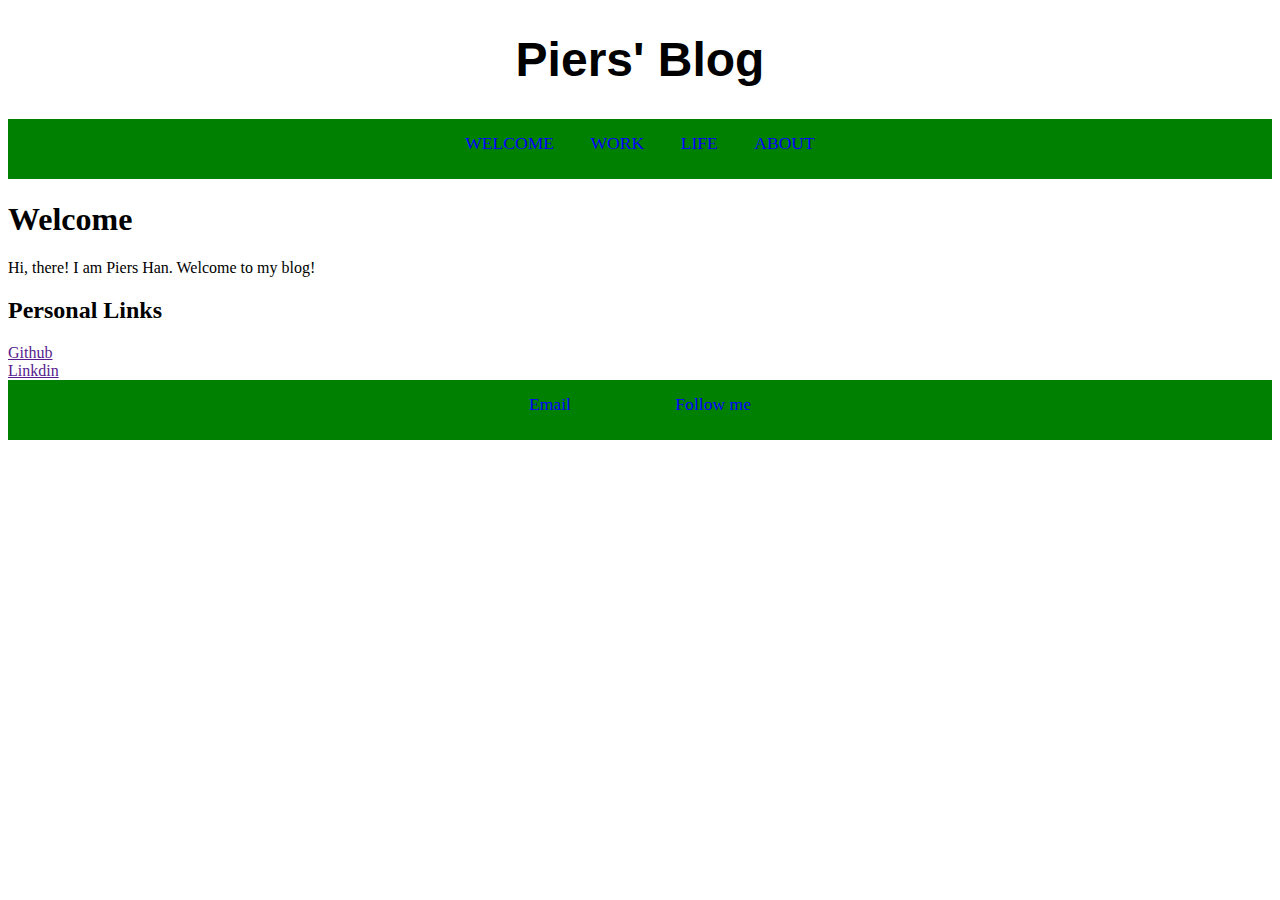
<file: index.html>
<!DOCTYPE html>
<html lang="en">
<head>
<title>SUKEPP Blog</title>
<meta charset="utf-8">
<meta name="description" content="Personal Blog website of SUKEPP">
<link rel="stylesheet" href="style.css">
</head>
<body>
    <header class="header">
        <h1 class="logo">Piers' Blog</h1>
        <nav class="nav main-nav">
            <ul>
                <li><a href="index.html">WELCOME</a></li>
                <li class="dropdown">
                    <a href="" class="dropbtn">WORK</a>
<!--
                    <div class="dropdown-conetent">
                        <a href="work_algrithm.html">Algrithm</a>
                        <a href="work_px4.html">PX4</a>
                    </div>
-->
                    <ul class="dropdown-content">
                        <li><a href="work_algrithm.html">Algrithm2</a></li>
                        <li><a href="work_px4.html">PX4</a></li>
                    </ul>
                </li>
                <li>
                    <a href="">LIFE</a>
<!--
                    <ul>
                        <li><a href="life_film.html">Film</a></li>
                        <li><a href="life_vlog.html">Vlog</a></li>
                    </ul>
-->
                </li>
                <li><a href="about.html">ABOUT</a></li>
            </ul>
        </nav>
    </header>
    <section>
        <h1>Welcome</h1>
        <p>Hi, there! I am Piers Han. Welcome to my blog!</p>
        <h2>Personal Links</h2>
        <a href="">Github</a>
        <br>
        <a href="">Linkdin</a>
    </section>
    <footer class="nav footer-nav">
        <ul>
            <li><a href="">Email</a></li>
            <li><a href="">Follow me</a></li>
        </ul>
    </footer>
</body>
</html>
</file>
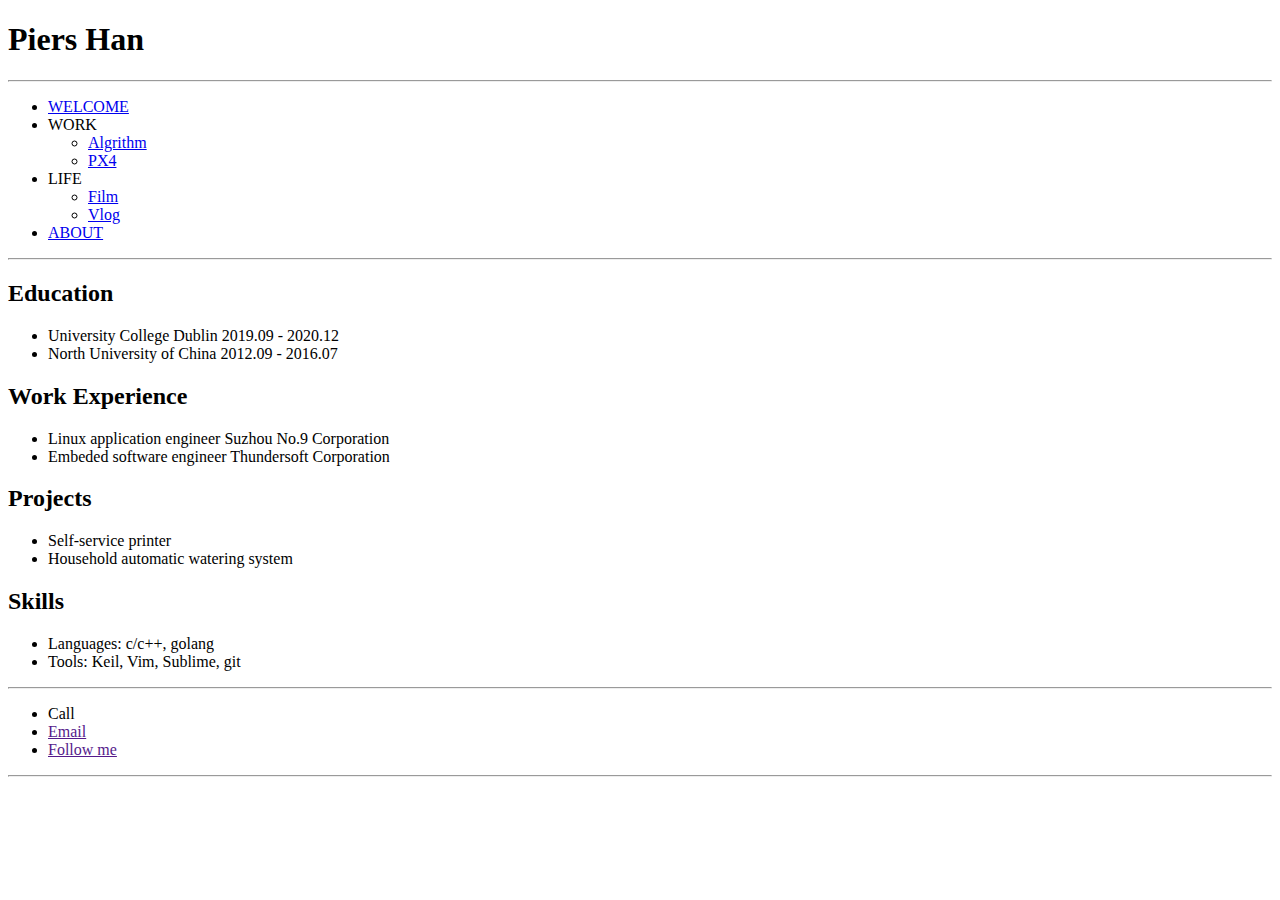
<file: about.html>
<!DOCTYPE html>
<html lang="en">
<head>
<title>SUKEPP Blog</title>
<meta charset="utf-8">
<meta name="description" content="Personal Blog website of SUKEPP">
</head>
<body>
    <header>
        <h1>Piers Han</h1>
        <hr>
        <nav>
            <ul>
                <li><a href="index.html">WELCOME</a></li>
                <li>
                    WORK
                    <ul>
                        <li><a href="work_algrithm.html">Algrithm</a></li>
                        <li><a href="work_px4.html">PX4</a></li>
                    </ul>
                </li>
                <li>
                    LIFE
                    <ul>
                        <li><a href="life_film.html">Film</a></li>
                        <li><a href="life_vlog.html">Vlog</a></li>
                    </ul>
                </li>
                <li><a href="about.html">ABOUT</a></li>
            </ul>
        </nav>
        <hr>
    </header>
    <section>
        <h2>Education</h2>
        <ul>
            <li>University College Dublin 2019.09 - 2020.12</li>
            <li>North University of China 2012.09 - 2016.07</li>
        </ul>
        <h2>Work Experience</h2>
        <ul>
            <li>Linux application engineer Suzhou No.9 Corporation</li>
            <li>Embeded software engineer Thundersoft Corporation</li>
        </ul>
        <h2>Projects</h2>
        <ul>
            <li>Self-service printer</li>
            <li>Household automatic watering system</li>
        </ul>
        <h2>Skills</h2>
        <ul>
            <li>Languages: c/c++, golang</li>
            <li>Tools: Keil, Vim, Sublime, git</li>
        </ul>
    </section>
    <footer>
        <hr>
        <ul>
            <li>Call</li>
            <li><a href="">Email</a></li>
            <li><a href="">Follow me</a></li>
        </ul>
        <hr>
    </footer>
</body>
</html>
</file>
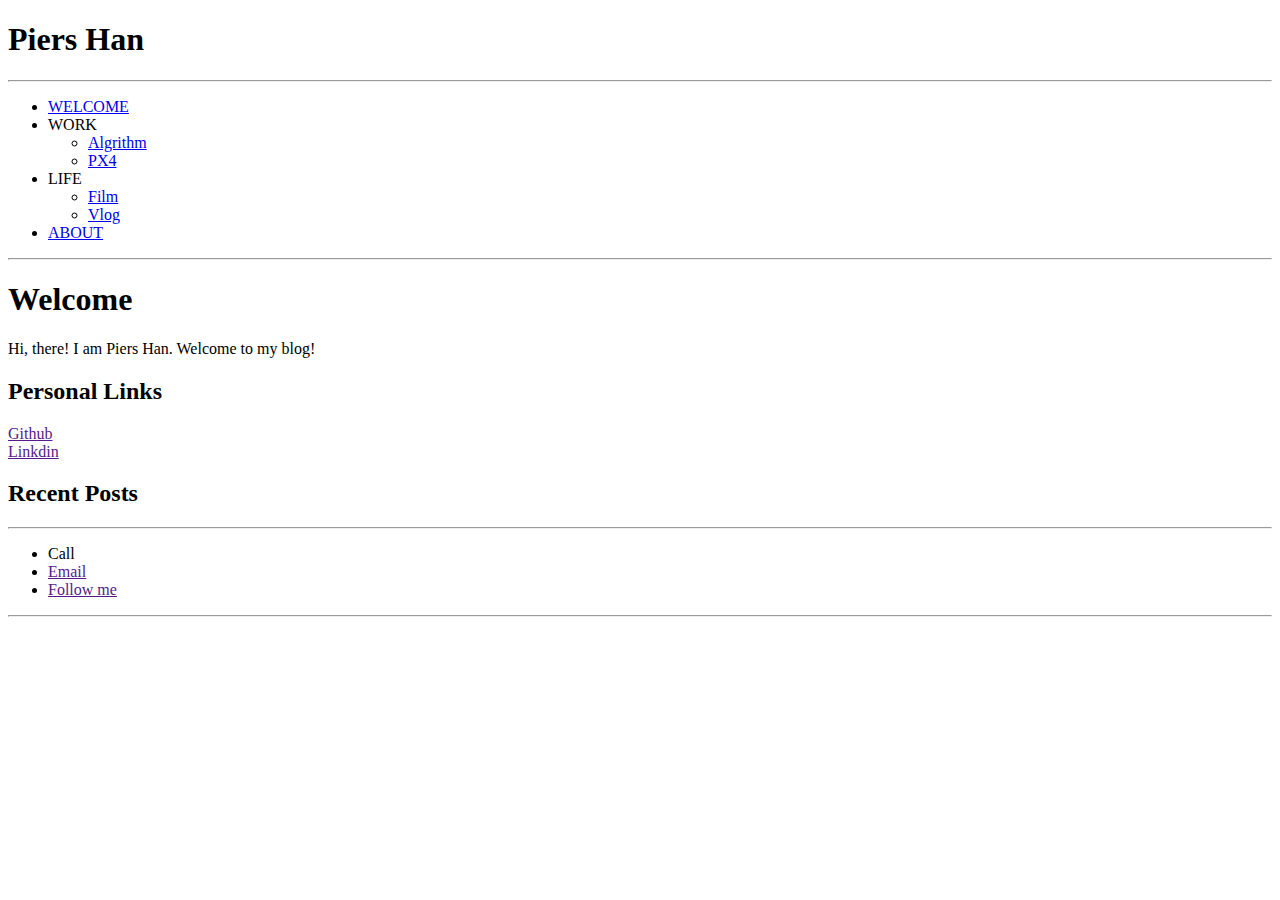
<file: life_film.html>
<!DOCTYPE html>
<html lang="en">
<head>
<title>SUKEPP Blog</title>
<meta charset="utf-8">
<meta name="description" content="Personal Blog website of SUKEPP">
</head>
<body>
    <header>
        <h1>Piers Han</h1>
        <hr>
        <nav>
            <ul>
                <li><a href="index.html">WELCOME</a></li>
                <li>
                    WORK
                    <ul>
                        <li><a href="work_algrithm.html">Algrithm</a></li>
                        <li><a href="work_px4.html">PX4</a></li>
                    </ul>
                </li>
                <li>
                    LIFE
                    <ul>
                        <li><a href="life_film.html">Film</a></li>
                        <li><a href="life_vlog.html">Vlog</a></li>
                    </ul>
                </li>
                <li><a href="about.html">ABOUT</a></li>
            </ul>
        </nav>
        <hr>
    </header>
    <section>
        <h1>Welcome</h1>
        <p>Hi, there! I am Piers Han. Welcome to my blog!</p>
        <h2>Personal Links</h2>
        <a href="">Github</a>
        <br>
        <a href="">Linkdin</a>
        <h2>Recent Posts</h2>
    </section>
    <footer>
        <hr>
        <ul>
            <li>Call</li>
            <li><a href="">Email</a></li>
            <li><a href="">Follow me</a></li>
        </ul>
        <hr>
    </footer>
</body>
</html>
</file>
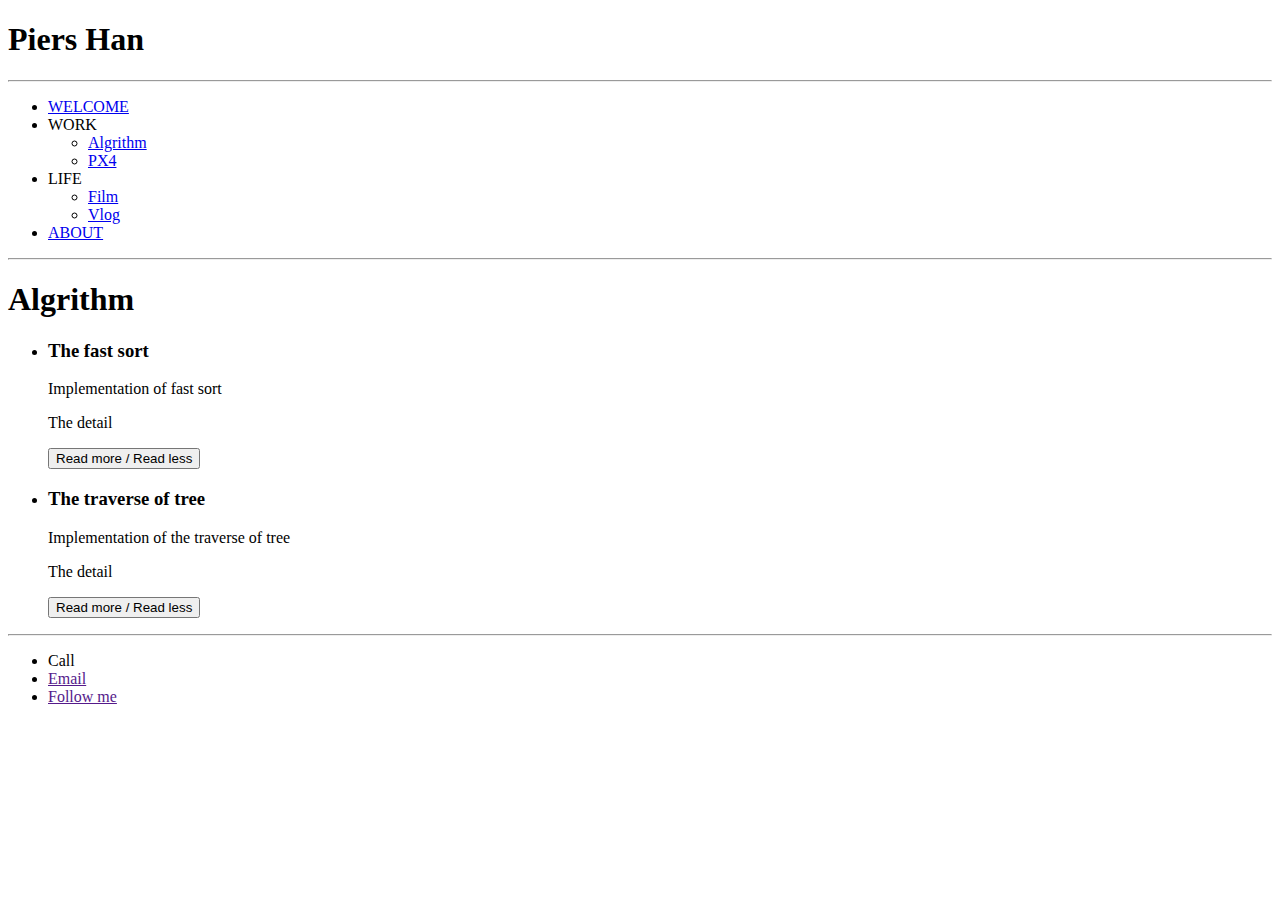
<file: work_algrithm.html>
<!DOCTYPE html>
<html lang="en">
<head>
<title>SUKEPP Blog</title>
<meta charset="utf-8">
<meta name="description" content="Personal Blog website of SUKEPP">
</head>
<body>
    <header>
        <h1>Piers Han</h1>
        <hr>
        <nav>
            <ul>
                <li><a href="index.html">WELCOME</a></li>
                <li>
                    WORK
                    <ul>
                        <li><a href="work_algrithm.html">Algrithm</a></li>
                        <li><a href="work_px4.html">PX4</a></li>
                    </ul>
                </li>
                <li>
                    LIFE
                    <ul>
                        <li><a href="life_film.html">Film</a></li>
                        <li><a href="life_vlog.html">Vlog</a></li>
                    </ul>
                </li>
                <li><a href="about.html">ABOUT</a></li>
            </ul>
        </nav>
        <hr>
    </header>
    <section>
        <h1>Algrithm</h1>
        <ul>
            <li>
                <h3>The fast sort</h3>
                <p>Implementation of fast sort</p>
                <p>The detail</p>
                <button>Read more / Read less</button>
            </li>
            <li>
                <h3>The traverse of tree</h3>
                <p>Implementation of the traverse of tree</p>
                <p>The detail</p>
                <button>Read more / Read less</button>
            </li>
        </ul>
    </section>
    <footer>
        <hr>
        <ul>
            <li>Call</li>
            <li><a href="">Email</a></li>
            <li><a href="">Follow me</a></li>
        </ul>
    </footer>
</body>
</html>
</file>
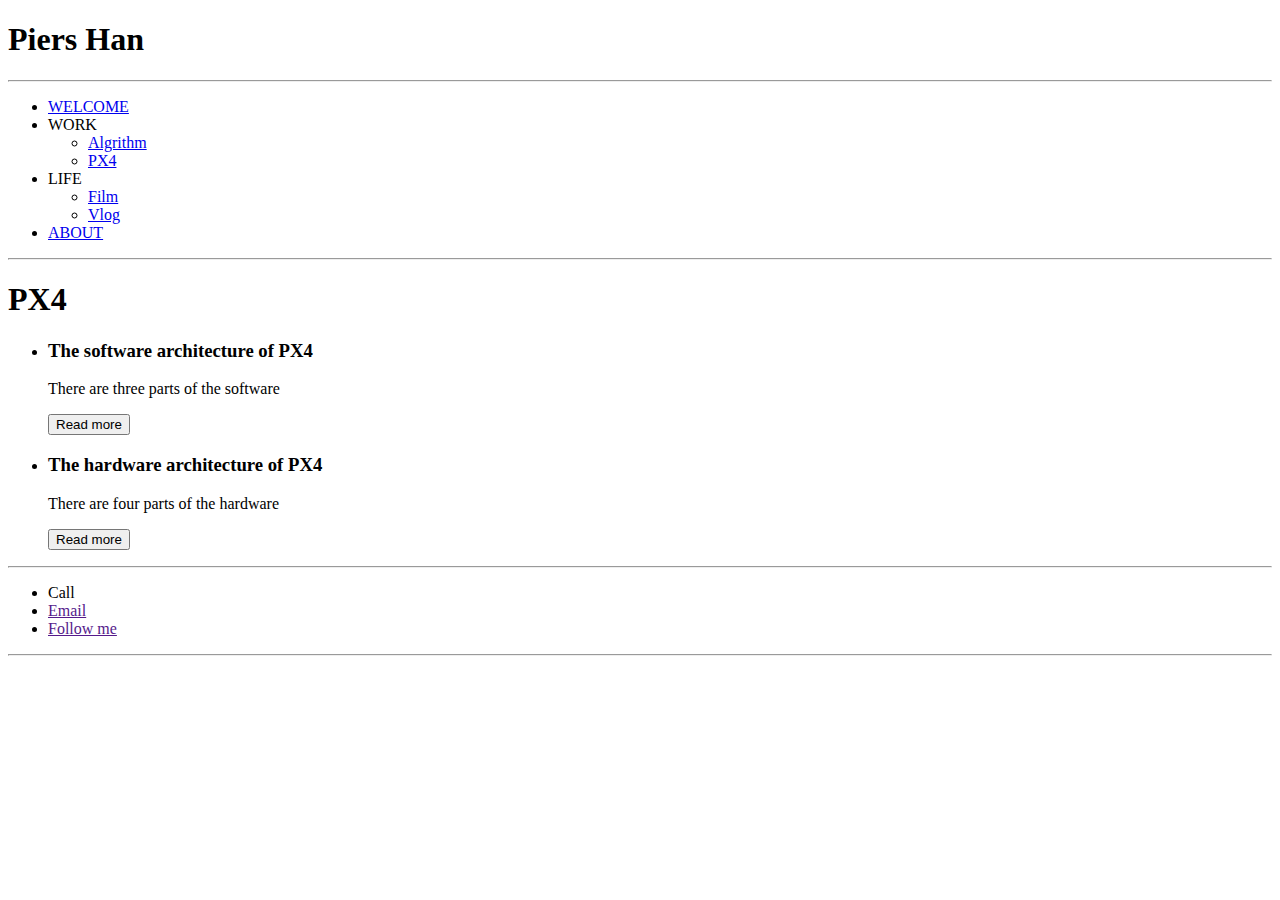
<file: work_px4.html>
<!DOCTYPE html>
<html lang="en">
<head>
<title>SUKEPP Blog</title>
<meta charset="utf-8">
<meta name="description" content="Personal Blog website of SUKEPP">
</head>
<body>
    <header>
        <h1>Piers Han</h1>
        <hr>
        <nav>
            <ul>
                <li><a href="index.html">WELCOME</a></li>
                <li>
                    WORK
                    <ul>
                        <li><a href="work_algrithm.html">Algrithm</a></li>
                        <li><a href="work_px4.html">PX4</a></li>
                    </ul>
                </li>
                <li>
                    LIFE
                    <ul>
                        <li><a href="life_film.html">Film</a></li>
                        <li><a href="life_vlog.html">Vlog</a></li>
                    </ul>
                </li>
                <li><a href="about.html">ABOUT</a></li>
            </ul>
        </nav>
        <hr>
    </header>
    <section>
        <h1>PX4</h1>
        <ul>
            <li>
                <h3>The software architecture of PX4</h3>
                <p>There are three parts of the software</p>
                <button>Read more</button>
            </li>
            <li>
                <h3>The hardware architecture of PX4</h3>
                <p>There are four parts of the hardware</p>
                <button>Read more</button>
            </li>
        </ul>
    </section>
    <footer>
        <hr>
        <ul>
            <li>Call</li>
            <li><a href="">Email</a></li>
            <li><a href="">Follow me</a></li>
        </ul>
        <hr>
    </footer>
</body>
</html>
</file>
<file: style.css>
.logo {
    text-align: center;
    font-size: 3em;
    font-family: sans-serif;
    font-weight: bold;
}

.nav ul {
    margin: 0;
    padding: 0;
/*    background-color: #333;*/
    background-color: green;
    height: 60px;
}

.nav li {
    display: inline-block;
    height: 50px;
}

.nav li a {
    display: block;
/*    color: white;*/
    color: blue;
    text-decoration-line: none;
}

.main-nav li a {
    padding: 14px 16px;
}

.main-nav {
    text-align: center;
    font-size: 1.1em;
}

.main-nav li:hover {
    background-color: #111;
}

.dropdown {
    position: relative;
}

.dropdown-content {
    position: absolute;
    top: 100%;
    left: 0;
    text-align: left;
    display: none;
}

.dropdown-content li {
    width: 100%;
}

.dropdown:hover .dropdown-content {
    display: block;
}

/*
li.dropdown {
    display: inline-block;
}

.dropdown-content {
    display: block;
    position: absolute;
    background-color: #f9f9f9;
    z-index: 1;
}

.dropdown-content a {
    color: black;
    padding: 12px 16px;
    text-decoration: none;
    display: block;
    text-align: center;
}
*/



.footer-nav li a {
    padding: 14px 50px;
}

.footer-nav {
    text-align: center;
    font-size: 1.1em;
}
</file>
